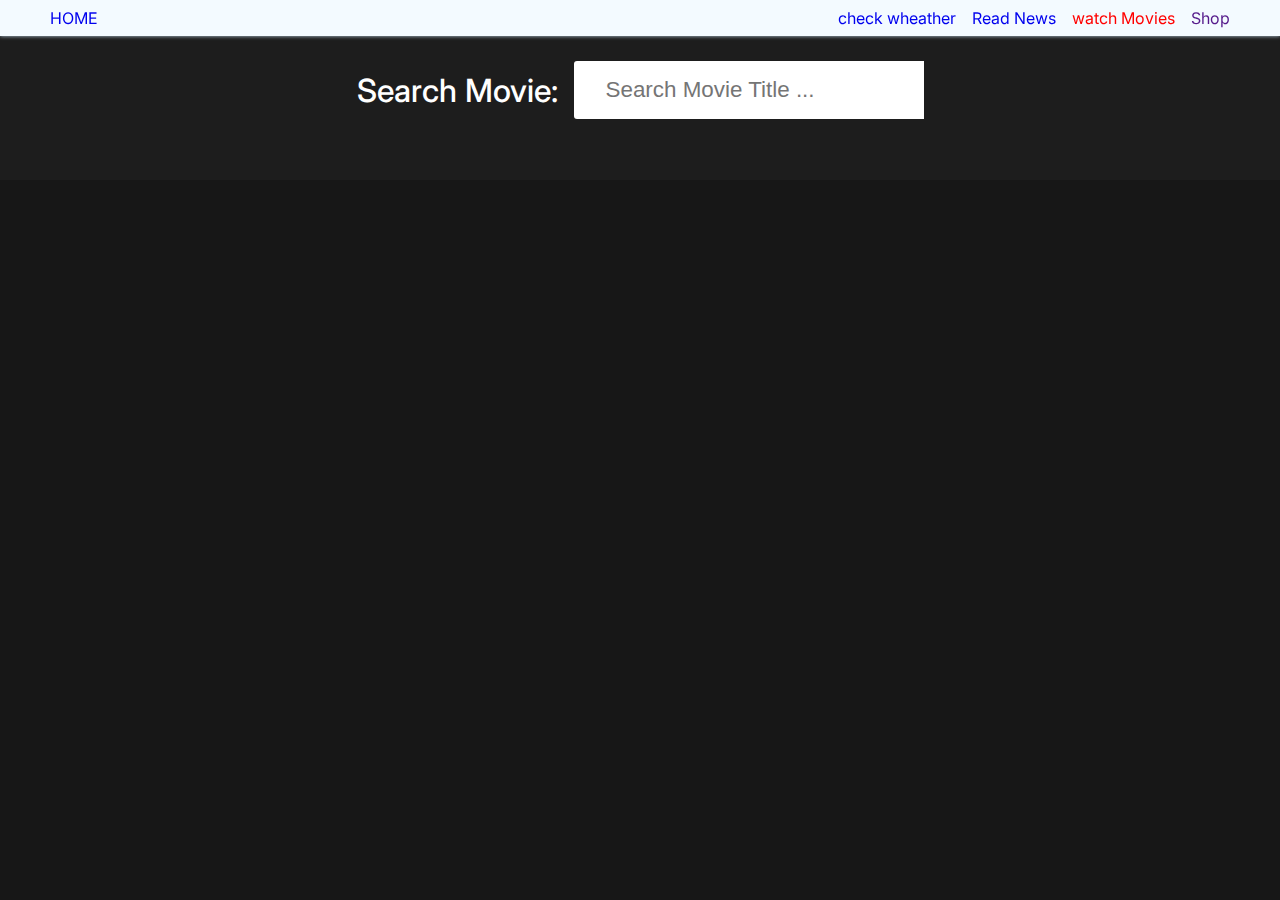
<file: pages/movie.html>
<!DOCTYPE html>
<html lang="en">
<head>
    <meta charset="UTF-8">
    <meta http-equiv="X-UA-Compatible" content="IE=edge">
    <meta name="viewport" content="width=device-width, initial-scale=1.0">
    <title>Movie Search Website</title>
    <!-- font awesome icons cdn -->
    <link rel="stylesheet" href="https://cdnjs.cloudflare.com/ajax/libs/font-awesome/6.0.0-beta3/css/all.min.css" integrity="sha512-Fo3rlrZj/k7ujTnHg4CGR2D7kSs0v4LLanw2qksYuRlEzO+tcaEPQogQ0KaoGN26/zrn20ImR1DfuLWnOo7aBA==" crossorigin="anonymous" referrerpolicy="no-referrer" />
    <!-- custom css -->
    <link rel = "stylesheet" href = "./style/movie.css">
</head>
<body>
    <nav>
        <div class="main-nav container flex" >
           <div class="search-bar flex">
             <a href="../index.html">HOME</a>
           </div>
           <div class="nav-links">
               <ul class="flex">
                   <li class="hover-link nav-item" id="wheather" ><a href="./wheather.html">check wheather</a> </li>
                   <li class="hover-link nav-item" id="jokes" ><a href="./news.html"> Read News</a></li>
                   <li class="hover-link nav-item active" id="seemovies" ><a href="#">watch Movies</a></li>
                   <li class="hover-link nav-item" id="crypto"><a href="">Shop</a></li>
                   
               </ul>
           </div>
        </div>
    </nav>
    <div class = "wrapper">
       
      
        <!-- search container -->
        <div class = "search-container">
            <div class = "search-element">
                <h3>Search Movie:</h3>
                <input type = "text" class = "form-control" placeholder="Search Movie Title ..." id = "movie-search-box" onkeyup="findMovies()" onclick = "findMovies()">

                <div class = "search-list" id = "search-list">
                    <!-- list here -->
                    <!-- <div class = "search-list-item">
                        <div class = "search-item-thumbnail">
                            <img src = "medium-cover.jpg">
                        </div>
                        <div class = "search-item-info">
                            <h3>Guardians of the Galaxy Vol. 2</h3>
                            <p>2017</p>
                        </div>
                    </div> -->
                </div>
            </div>
        </div>
        <!-- end of search container -->

        <!-- result container -->
        <div class = "container">
            <div class = "result-container">
                <div class = "result-grid" id = "result-grid">
                    <!-- movie information here -->
                    <!-- <div class = "movie-poster">
                        <img src = "medium-cover.jpg" alt = "movie poster">
                    </div>
                    <div class = "movie-info">
                        <h3 class = "movie-title">Guardians of the Galaxy Vol. 2</h3>
                        <ul class = "movie-misc-info">
                            <li class = "year">Year: 2022</li>
                            <li class = "rated">Ratings: PG-13</li>
                            <li class = "released">Released: 05 May 2017</li>
                        </ul>
                        <p class = "genre"><b>Genre:</b> Action, Adventure, Comedy</p>
                        <p class = "writer"><b>Writer:</b> James Gunn, Don Abnett, Andy Lanning</p>
                        <p class = "actors"><b>Actors: </b>Chris Pratt, Zoe Saldana, Dave Bautista</p>
                        <p class = "plot"><b>Plot:</b> The Guardians struggle to keep together as a team while dealing with their personal family issues, notably Star-Lord's ecounter with his father the ambitious celestial being Ego.</p>
                        <p class = "language"><b>Language:</b> English</p>
                        <p class = "awards"><b><i class = "fas fa-award"></i></b> Nominated for 1 Oscar</p>
                    </div> -->
                </div>
            </div>
        </div>
        <!-- end of result container -->
        <div class = "container">
            <div class = "result-container">
                <div class = "result-grid" id = "norm">
                    <!-- movie information here -->
                    <!-- <div class = "movie-poster">
                        <img src = "medium-cover.jpg" alt = "movie poster">
                    </div>
                    <div class = "movie-info">
                        <h3 class = "movie-title">Guardians of the Galaxy Vol. 2</h3>
                        <ul class = "movie-misc-info">
                            <li class = "year">Year: 2022</li>
                            <li class = "rated">Ratings: PG-13</li>
                            <li class = "released">Released: 05 May 2017</li>
                        </ul>
                        <p class = "genre"><b>Genre:</b> Action, Adventure, Comedy</p>
                        <p class = "writer"><b>Writer:</b> James Gunn, Don Abnett, Andy Lanning</p>
                        <p class = "actors"><b>Actors: </b>Chris Pratt, Zoe Saldana, Dave Bautista</p>
                        <p class = "plot"><b>Plot:</b> The Guardians struggle to keep together as a team while dealing with their personal family issues, notably Star-Lord's ecounter with his father the ambitious celestial being Ego.</p>
                        <p class = "language"><b>Language:</b> English</p>
                        <p class = "awards"><b><i class = "fas fa-award"></i></b> Nominated for 1 Oscar</p>
                    </div> -->
                </div>
            </div>
        </div>
    </div>


    <!-- movie.js -->
    <script src = "./src/movie.js"></script>
</body>
</html>
</file>
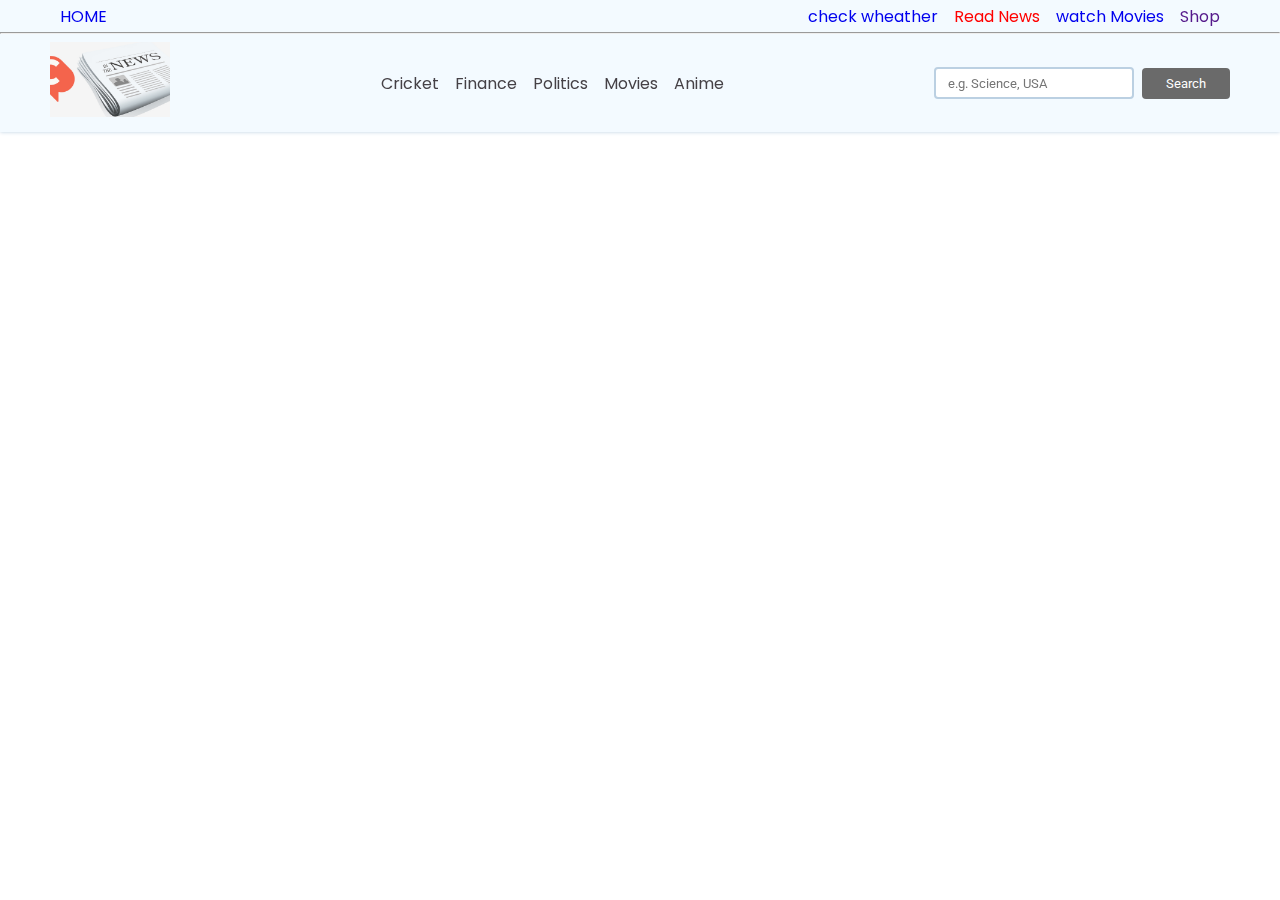
<file: pages/news.html>
<!DOCTYPE html>
<html lang="en">
<head>
    <meta charset="UTF-8">
    <meta http-equiv="X-UA-Compatible" content="IE=edge">
    link
    <title>Local News</title>
    <link rel="stylesheet" href="./style/news.css">
</head>
<body>

    <nav>
     <div class="main-nav container flex" >
        <div class="search-bar flex">
            <a href="../index.html">HOME</a>
        </div>
        <div class="nav-links">
            <ul class="flex">
                <li class="hover-link nav-item" id="wheather" ><a href="./wheather.html">check wheather</a> </li>
                <li class="hover-link nav-item active" id="jokes" ><a href="#">Read News</a></li>
                <li class="hover-link nav-item" id="seemovies" ><a href="./movie.html">watch Movies</a></li>
                <li class="hover-link nav-item" id="crypto"><a href="">Shop</a></li>
                
            </ul>
        </div>
     </div>

<hr>
        <div class="main-nav container flex">
            <a href="#" onclick="reload()" class="company-logo">
                <img src="./assets/logo.png" alt="company logo">
            </a>
            <div class="nav-links">
                <ul class="flex">
                    <li class="hover-link nav-item" id="ipl" onclick="onNavItemClick('cricket')">Cricket</li>
                    <li class="hover-link nav-item" id="finance" onclick="onNavItemClick('finance')">Finance</li>
                    <li class="hover-link nav-item" id="politics" onclick="onNavItemClick('politics')">Politics</li>
                    <li class="hover-link nav-item" id="movie" onclick="onNavItemClick('movies')">Movies</li>
                    <li class="hover-link nav-item" id="anime" onclick="onNavItemClick('anime')">Anime</li>
                </ul>
            </div>
          
            <div class="search-bar flex">
                <input id="search-text" type="text" class="news-input" placeholder="e.g. Science, USA">
                <button id="search-button" class="search-button">Search</button>
            </div>
        </div>
    </nav>
    
<!-- jokes, movies, wheather, cryptocurrency -->
    <main>
        <div class="cards-container container flex" id="cards-container">
            
        </div>
    </main>

    <template id="template-news-card">
        <div class="card">
            <div class="card-header">
                <img src="#" alt="news-image" id="news-img">
            </div>
            <div class="card-content">
                <h3 id="news-title">This is the Title</h3>
                <h6 class="news-source" id="news-source">End Gadget 01/07/2023</h6>
                <p class="news-desc" id="news-desc">Lorem, ipsum dolor sit amet consectetur adipisicing elit. Recusandae saepe quis voluptatum quisquam vitae doloremque facilis molestias quae ratione cumque!</p>
            </div>
        </div>
    </template>

    <script src="./src/news.js"></script>
</body>
</html>
</file>
<file: pages/style/movie.css>
@import url('https://fonts.googleapis.com/css2?family=Inter:wght@300;400;500;600;700;800&display=swap');

:root{
    --md-dark-color: #1d1d1d;
    --dark-color: #171717;
    --light-dark-color: #292929;
    --yellow-color: #d4aa11;
}
*{
    padding: 0;
    margin: 0;
    -webkit-box-sizing: border-box;
            box-sizing: border-box;
}
body{
    font-family: 'Inter', sans-serif;
}
a{
    text-decoration: none;
}
img{
    width: 100%;
    display: block;
}

/* nav baar */
nav {
    background-color: #f3faff;
    box-shadow: 0 0 4px #bbd0e2;
    position: fixed;
    top: 0;
    z-index: 99;
    left: 0;
    right: 0;
}
.flex {
    display: flex;
    align-items: center;
}

.container {
    max-width: 1180px;
    margin-inline: auto;
    overflow: hidden;
}
.main-nav {
    justify-content: space-between;
    padding-block: 8px;
}
.nav-links ul {
    gap: 16px;
}

.hover-link {
    cursor: pointer;
}



.hover-link:active {
    color: red;
}
a {
    text-decoration: none;
}

ul {
    list-style: none;
}
li.active>a{
    color: red;
}
/* nav bar end */
.wrapper{
    min-height: 100vh;
    background-color: var(--dark-color);
}
.wrapper .container{
    max-width: 1200px;
    margin: 0 auto;
    padding:  1rem;
}
.search-container{
    background-color: var(--md-dark-color);
    height: 180px;
    display: -webkit-box;
    display: -ms-flexbox;
    display: flex;
    -webkit-box-align: center;
        -ms-flex-align: center;
            align-items: center;
    -webkit-box-pack: center;
        -ms-flex-pack: center;
            justify-content: center;
}
.logo{
    padding: 1rem 0;
    border-bottom: 1px solid var(--light-dark-color);
}
.logo p{
    font-size: 2rem;
    color: #fff;
    font-weight: bold;
}
.logo p span{
    color: var(--yellow-color);
}
.search-element{
    display: -webkit-box;
    display: -ms-flexbox;
    display: flex;
    -webkit-box-align: stretch;
        -ms-flex-align: stretch;
            align-items: stretch;
    -webkit-box-pack: center;
        -ms-flex-pack: center;
            justify-content: center;
    -webkit-box-orient: vertical;
    -webkit-box-direction: normal;
        -ms-flex-direction: column;
            flex-direction: column;
    position: relative;
}
.search-element h3{
    -ms-flex-item-align: center;
        align-self: center;
    margin-right: 1rem;
    font-size: 2rem;
    color: #fff;
    font-weight: 500;
    margin-bottom: 1.5rem;
}
.search-element .form-control{
    padding: 1rem 2rem;
    font-size: 1.4rem;
    border: none;
    border-top-left-radius: 3px;
    border-bottom-left-radius: 3px;
    outline: none;
    color: var(--light-dark-color);
    width: 350px;
}
.search-list{
    position: absolute;
    right: 0;
    top: 100%;
    max-height: 500px;
    overflow-y: scroll;
    z-index: 10;
}
.search-list .search-list-item{
    background-color: var(--light-dark-color);
    padding: 0.5rem;
    border-bottom: 1px solid var(--dark-color);
    width: calc(350px - 8px);
    color: #fff;
    cursor: pointer;
    -webkit-transition: background-color 200ms ease;
    -o-transition: background-color 200ms ease;
    transition: background-color 200ms ease;
}
.search-list .search-list-item:Hover{
    background-color: #1f1f1f;
}
.search-list-item{
    display: -webkit-box;
    display: -ms-flexbox;
    display: flex;
    -webkit-box-align: center;
        -ms-flex-align: center;
            align-items: center;
}
.search-item-thumbnail img{
    width: 40px;
    margin-right: 1rem;
}
.search-item-info h3{
    font-weight: 600;
    font-size: 1rem;
}
.search-item-info p{
    font-size: 0.8rem;
    margin-top: 0.5rem;
    font-weight: 600;
    opacity: 0.6;
}

/* thumbnail */
.search-list::-webkit-scrollbar{
    width: 8px;
}
.search-list::-webkit-scrollbar-track{
    -webkit-box-shadow: inset 0 0 6px rgba(0, 0, 0, 0.3);
            box-shadow: inset 0 0 6px rgba(0, 0, 0, 0.3);
}
.search-list::-webkit-scrollbar-thumb{
    background-color: var(--yellow-color);
    outline: none;
    border-radius: 10px;
}

/* js related class */
.hide-search-list{
    display: none;
}

/* movie result */
.result-container{
    padding: 3rem 0;
}
.movie-poster img{
    max-width: 300px;
    margin: 0 auto;
    border: 4px solid #fff;
}
.movie-info{
    text-align: center;
    color: #fff;
    padding-top: 3rem;
}

/* movie info stylings */
.movie-title{
    font-size: 2rem;
    color: var(--yellow-color);
}
.movie-misc-info{
    list-style-type: none;
    display: -webkit-box;
    display: -ms-flexbox;
    display: flex;
    -webkit-box-align: center;
        -ms-flex-align: center;
            align-items: center;
    -webkit-box-pack: center;
        -ms-flex-pack: center;
            justify-content: center;
    padding: 1rem;
}
.movie-info .year{
    font-weight: 500;
}
.movie-info .rated{
    background-color: var(--yellow-color);
    padding: 0.4rem;
    margin: 0 0.4rem;
    border-radius: 3px;
    font-weight: 600;
}
.movie-info .released{
    font-size: 0.9rem;
    opacity: 0.9;
}
.movie-info .writer{
    padding: 0.5rem;
    margin: 1rem 0;
}
.movie-info .genre{
    background-color: var(--light-dark-color);
    display: inline-block;
    padding: 0.5rem;
    border-radius: 3px;
}
.movie-info .plot{
    max-width: 400px;
    margin: 1rem auto;
}
.movie-info .language{
    color: var(--yellow-color);
    font-style: italic;
}
.movie-info .awards{
    font-weight: 300;
    font-size: 0.9rem;
}
.movie-info .awards i{
    color: var(--yellow-color);
    margin: 1rem 0.7rem 0 0;
}

@media(max-width: 450px){
    .logo p{
        font-size: 1.4rem;
    }
    .search-element .form-control{
        width: 90%;
        margin: 0 auto;
        padding: 0.5rem 1rem;
    }
    .search-element h3{
        font-size: 1.4rem;
    }
    .search-list{
        width: 90%;
        right: 50%;
        -webkit-transform: translateX(50%);
            -ms-transform: translateX(50%);
                transform: translateX(50%);
    }
    .search-list .search-list-item{
        width: 100%;
    }
    .movie-misc-info{
        -webkit-box-orient: vertical;
        -webkit-box-direction: normal;
            -ms-flex-direction: column;
                flex-direction: column;
    }
    .movie-misc-info li:nth-child(2){
        margin: 0.8rem 0;
    }
}

@media(min-width: 800px){
    .search-element{
        -webkit-box-orient: horizontal;
        -webkit-box-direction: normal;
            -ms-flex-direction: row;
                flex-direction: row;
    }
    .search-element h3{
        margin-bottom: 0;
    }
    .result-grid{
        display: grid;
        grid-template-columns: repeat(2, 1fr);
    }
    .movie-info{
        text-align: left;
        padding-top: 0;
    }
    .movie-info .movie-misc-info{
        -webkit-box-pack: start;
            -ms-flex-pack: start;
                justify-content: flex-start;
        padding-left: 0;
    }
    .movie-info .plot{
        margin-left: 0;
    }
    .movie-info .writer{
        padding-left: 0;
        margin-left: 0;
    }
}
</file>
<file: pages/style/news.css>
@import url("https://fonts.googleapis.com/css2?family=Poppins:wght@500&family=Roboto:wght@500&display=swap");

* {
    padding: 0;
    margin: 0;
    box-sizing: border-box;
}

:root {
    --primary-text-color: #454146;
    --secondary-text-color: #1a191a;
    --accent-color: #6a6a6a;
    --accent-color-dark: #121212;
}

body {
    font-family: "Poppins", sans-serif;
    color: var(--primary-text-color);
}

p {
    font-family: "Roboto", sans-serif;
    color: var(--secondary-text-color);
    line-height: 1.4rem;
}

a {
    text-decoration: none;
}
li.active>a{
    color: red;
}
ul {
    list-style: none;
}

.flex {
    display: flex;
    align-items: center;
}

.container {
    max-width: 1180px;
    margin-inline: auto;
    overflow: hidden;
}

nav {
    background-color: #f3faff;
    box-shadow: 0 0 4px #bbd0e2;
    position: fixed;
    top: 0;
    z-index: 99;
    left: 0;
    right: 0;
}

.main-nav {
    justify-content: space-between;
    padding-block: 8px;
}
nav .main-nav:first-child{
    padding: 0 10px;
}
.company-logo img {
    width: 120px;
}

.nav-links ul {
    gap: 16px;
}

.hover-link {
    cursor: pointer;
}

.hover-link:hover {
    color: var(--secondary-text-color);
}

.hover-link:active {
    color: red;
}

.nav-item.active {
    color: var(--accent-color);
}

.search-bar {
    height: 32px;
    gap: 8px;
}

.news-input {
    width: 200px;
    height: 100%;
    padding-inline: 12px;
    border-radius: 4px;
    border: 2px solid #bbd0e2;
    font-family: "Roboto", sans-serif;
}

.search-button {
    background-color: var(--accent-color);
    color: white;
    padding: 8px 24px;
    border: none;
    border-radius: 4px;
    cursor: pointer;
    font-family: "Roboto", sans-serif;
}

.search-button:hover {
    background-color: var(--accent-color-dark);
}

main {
    padding-block: 20px;
    margin-top: 80px;
}

.cards-container {
    justify-content: space-between;
    flex-wrap: wrap;
    row-gap: 20px;
    align-items: start;
}

.card {
    width: 360px;
    min-height: 400px;
    box-shadow: 0 0 4px #d4ecff;
    border-radius: 4px;
    cursor: pointer;
    background-color: #fff;
    overflow: hidden;
    transition: all 0.3s ease;
}

.card:hover {
    box-shadow: 1px 1px 8px #d4ecff;
    background-color: #f9fdff;
    transform: translateY(-2px);
}

.card-header img {
    width: 100%;
    height: 180px;
    object-fit: cover;
}

.card-content {
    padding: 12px;
}

.news-source {
    margin-block: 12px;
}
</file>
